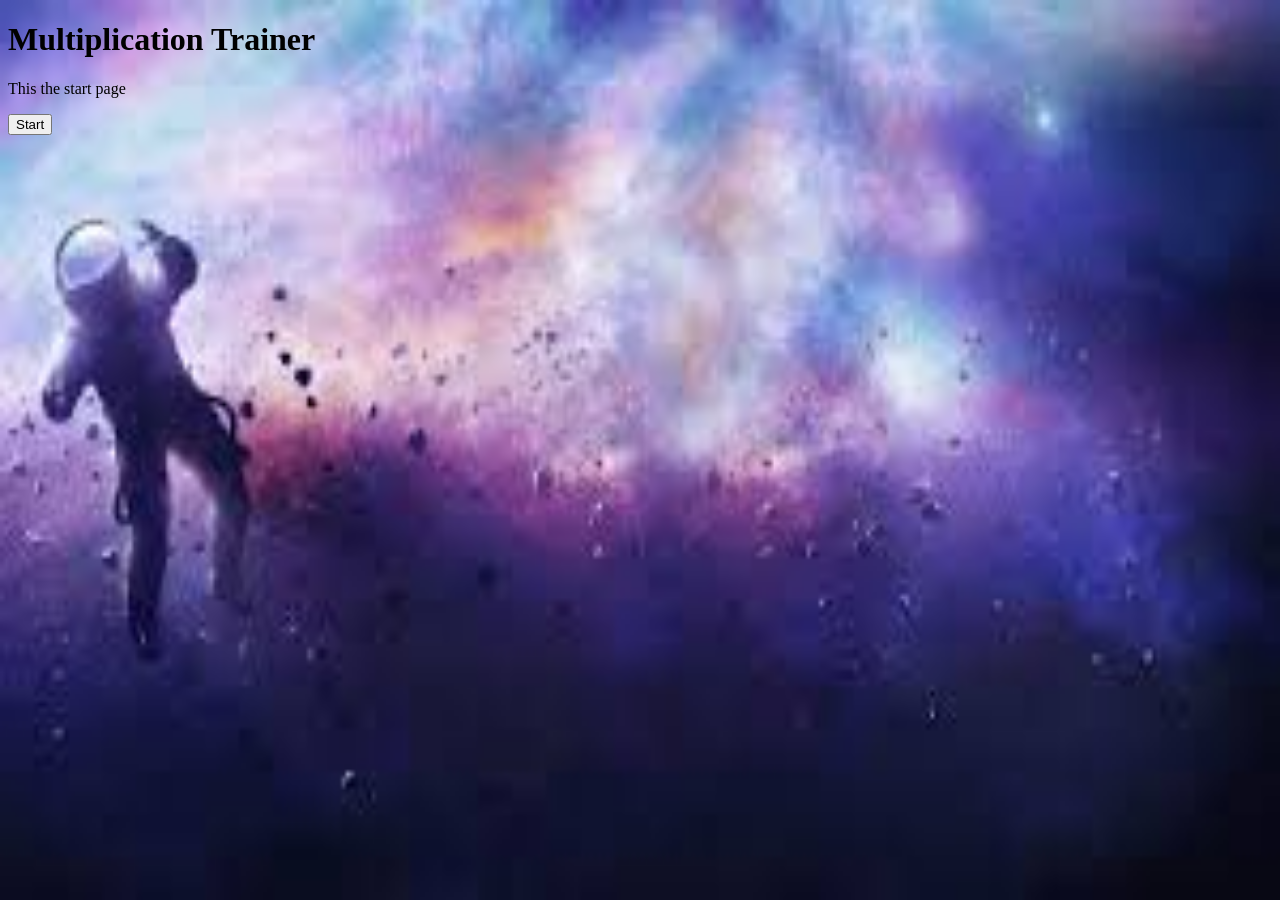
<file: index.html>
<!DOCTYPE html>
<html>
    <head>
        <title>Start</title>
        <script src="script.js"></script>
        <link rel="stylesheet" href="styles.css">
    </head>
    <body>
        <h1>Multiplication Trainer</h1>
        <p>This the start page</p>
        <button onclick="document.location='setup.html'">Start</button>
    </body>
</html>
</file>
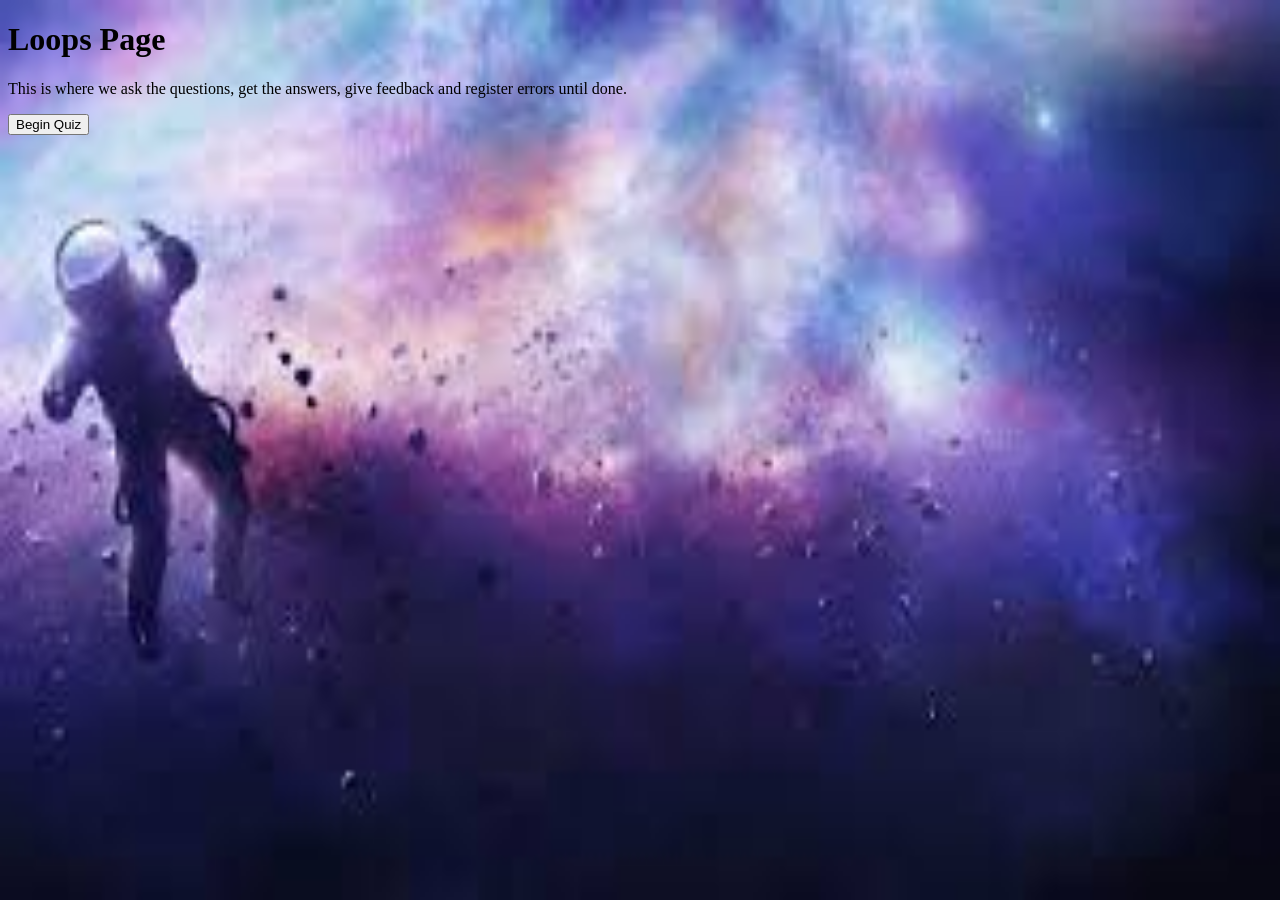
<file: loops.html>
<!DOCTYPE html>
<html>
    <head>
        <title>Loops</title>
        <script src="loops.js"></script>
        <link rel="stylesheet" href="styles.css">
    </head>
    <body">
        <div id="interface">
            <h1>Loops Page</h1>
            <p>This is where we ask the questions, get the answers, give feedback and register errors until done.</p>
            <button id="beginQuiz" onclick="startLoop()">Begin Quiz</button>
        </div>
    </body>
</html>
</file>
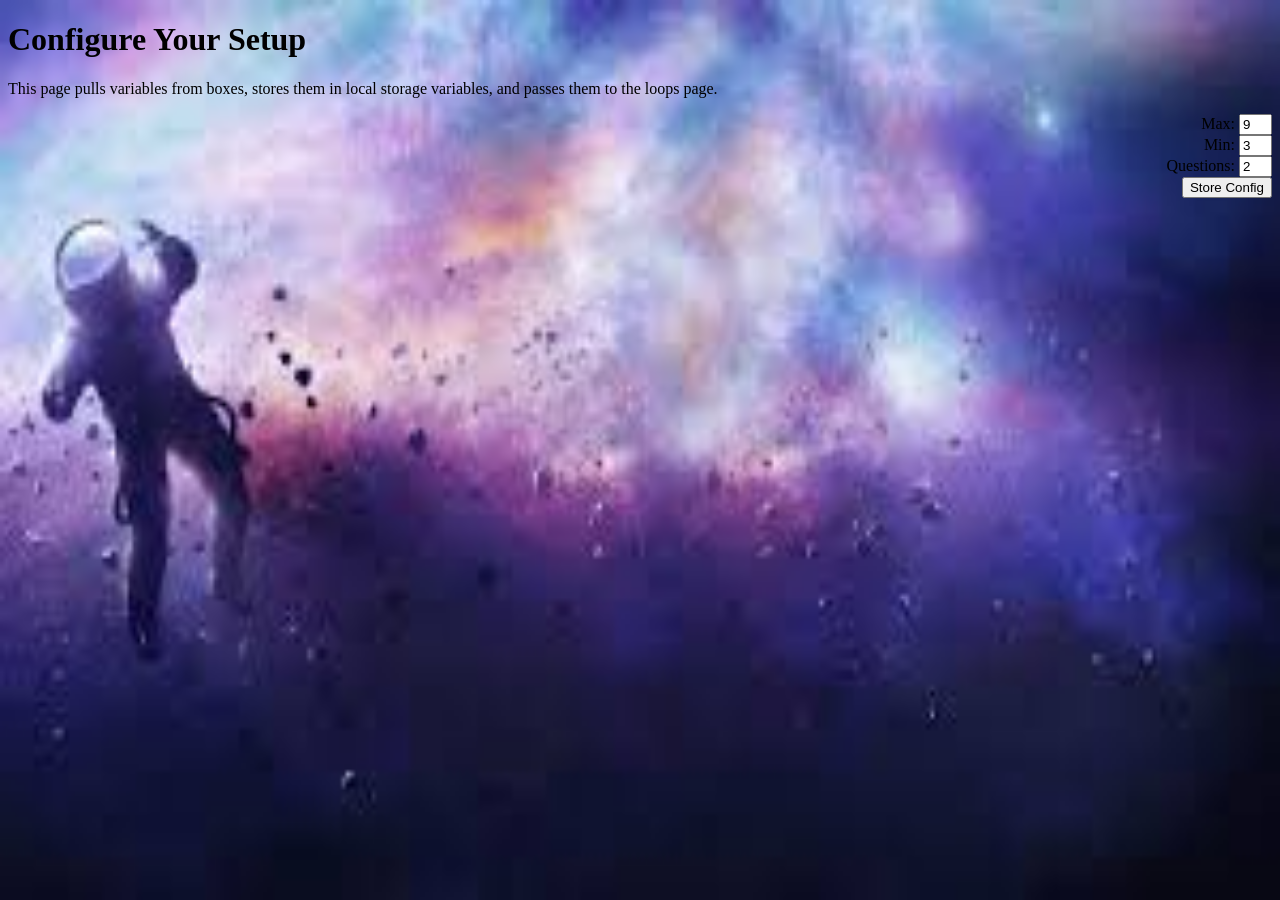
<file: setup.html>
<!DOCTYPE html>
<html>
    <head>
        <title>Setup</title>
        <script src="setup.js"></script>
        <link rel="stylesheet" href="styles.css">
    </head>
    <body>
        <h1>Configure Your Setup</h1>
        <p>This page pulls variables from boxes, stores them in local storage variables, and passes them to the loops page.</p>
    <div id = "form">
        <label for="max">Max:</label>
        <input type="max" id="max" value="9" name="max"><br>
        <label for="min">Min:</label>
        <input type="min" id="min" value="3" name="min"><br>
        <label for="questions">Questions:</label>
        <input type="questions" id="questions" value="2" name="questions"><br>
        <button onclick="getStats()">Store Config</button>
    </div>
    </body>
</html>
</file>
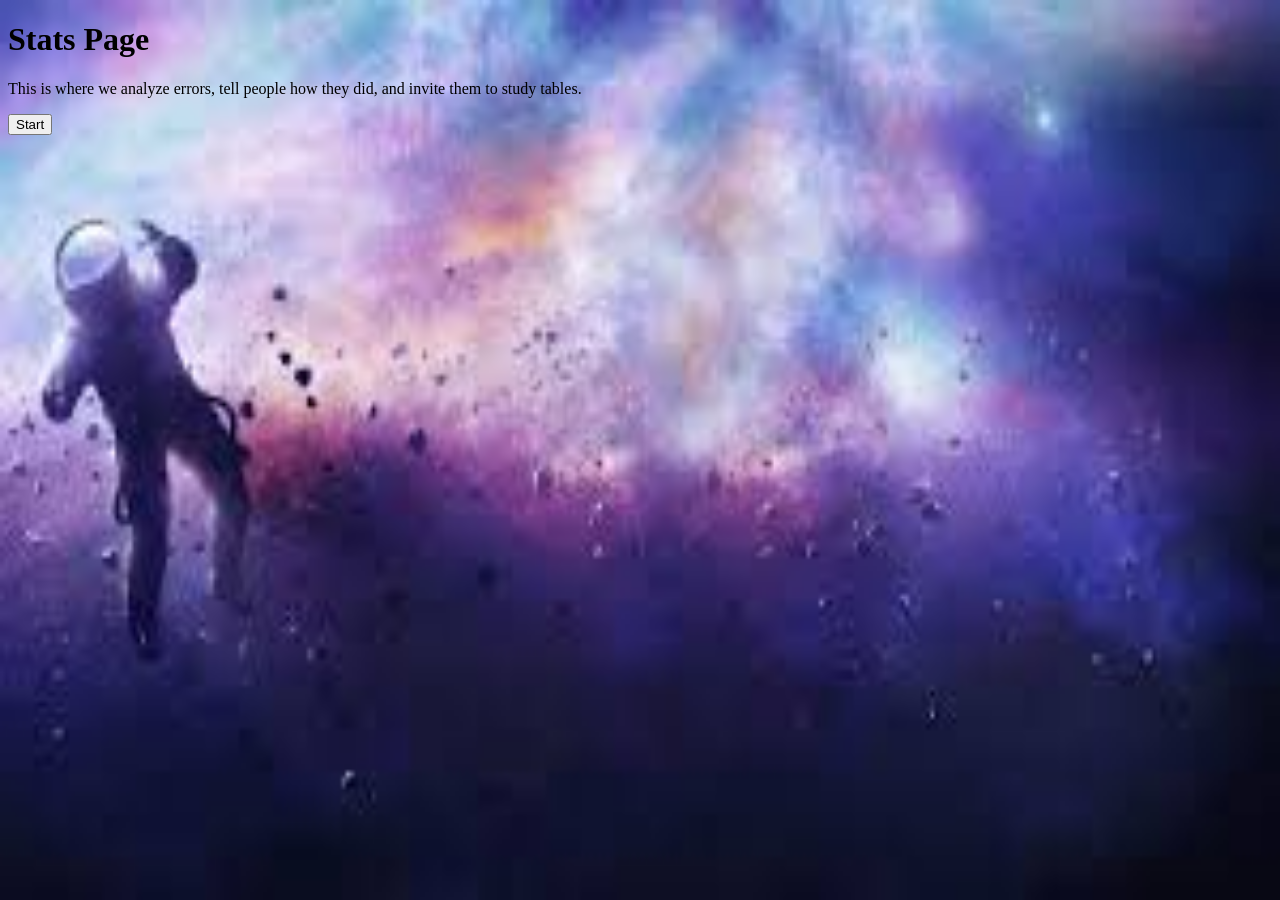
<file: stats.html>
<!DOCTYPE html>
<html>
    <head>
        <title>Stats</title>
        <script src="loops.js"></script>
        <link rel="stylesheet" href="styles.css">
    </head>
    <body>
        <h1>Stats Page</h1>
        <p>This is where we analyze errors, tell people how they did, and invite them to study tables.</p>
        <button onclick="document.location='setup.html'">Start</button>
    </body>
</html>
</file>
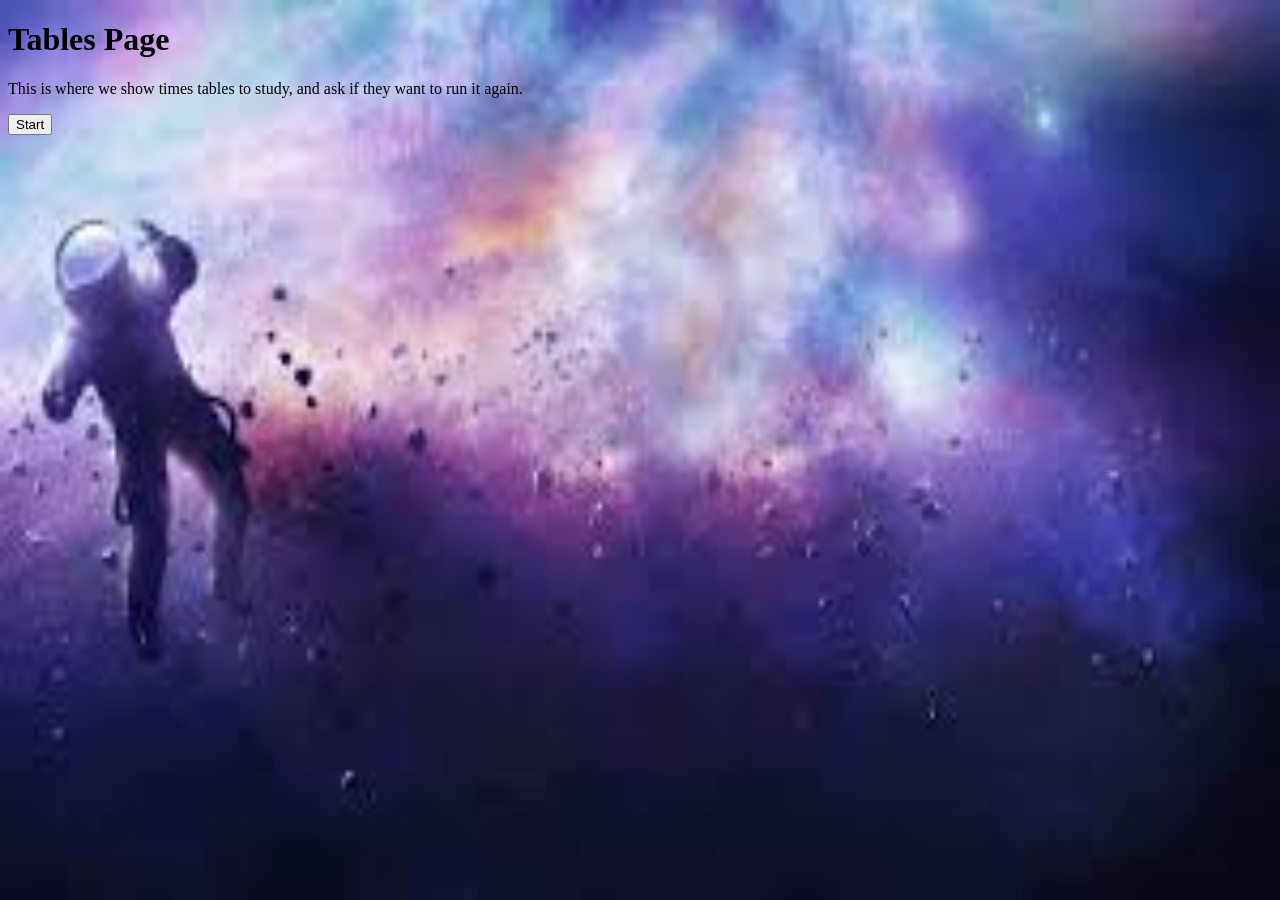
<file: tables.html>
<!DOCTYPE html>
<html>
    <head>
        <title>Tables</title>
        <script src="loops.js"></script>
        <link rel="stylesheet" href="styles.css">
    </head>
    <body>
        <h1>Tables Page</h1>
        <p>This is where we show times tables to study, and ask if they want to run it again.</p>
        <button onclick="document.location='setup.html'">Start</button>
    </body>
</html>
</file>
<file: styles.css>
body {
    background-color: rgb(0, 0, 0);
    background: url("galaxy.png") no-repeat fixed center;
    background-size: 100% 100%;
    height:100%;
}

input{
    width:25px
}
#form{
    width:200px
    float:right;
    text-align:right;
}
#interface div, #interface input{
    padding:10px;
    border:1px solid purple;
    margin:0 auto;
    width:100px;
    text-align:center;
    display:block;
}
#interface #buttonBox {
    border:none;
}
</file>
